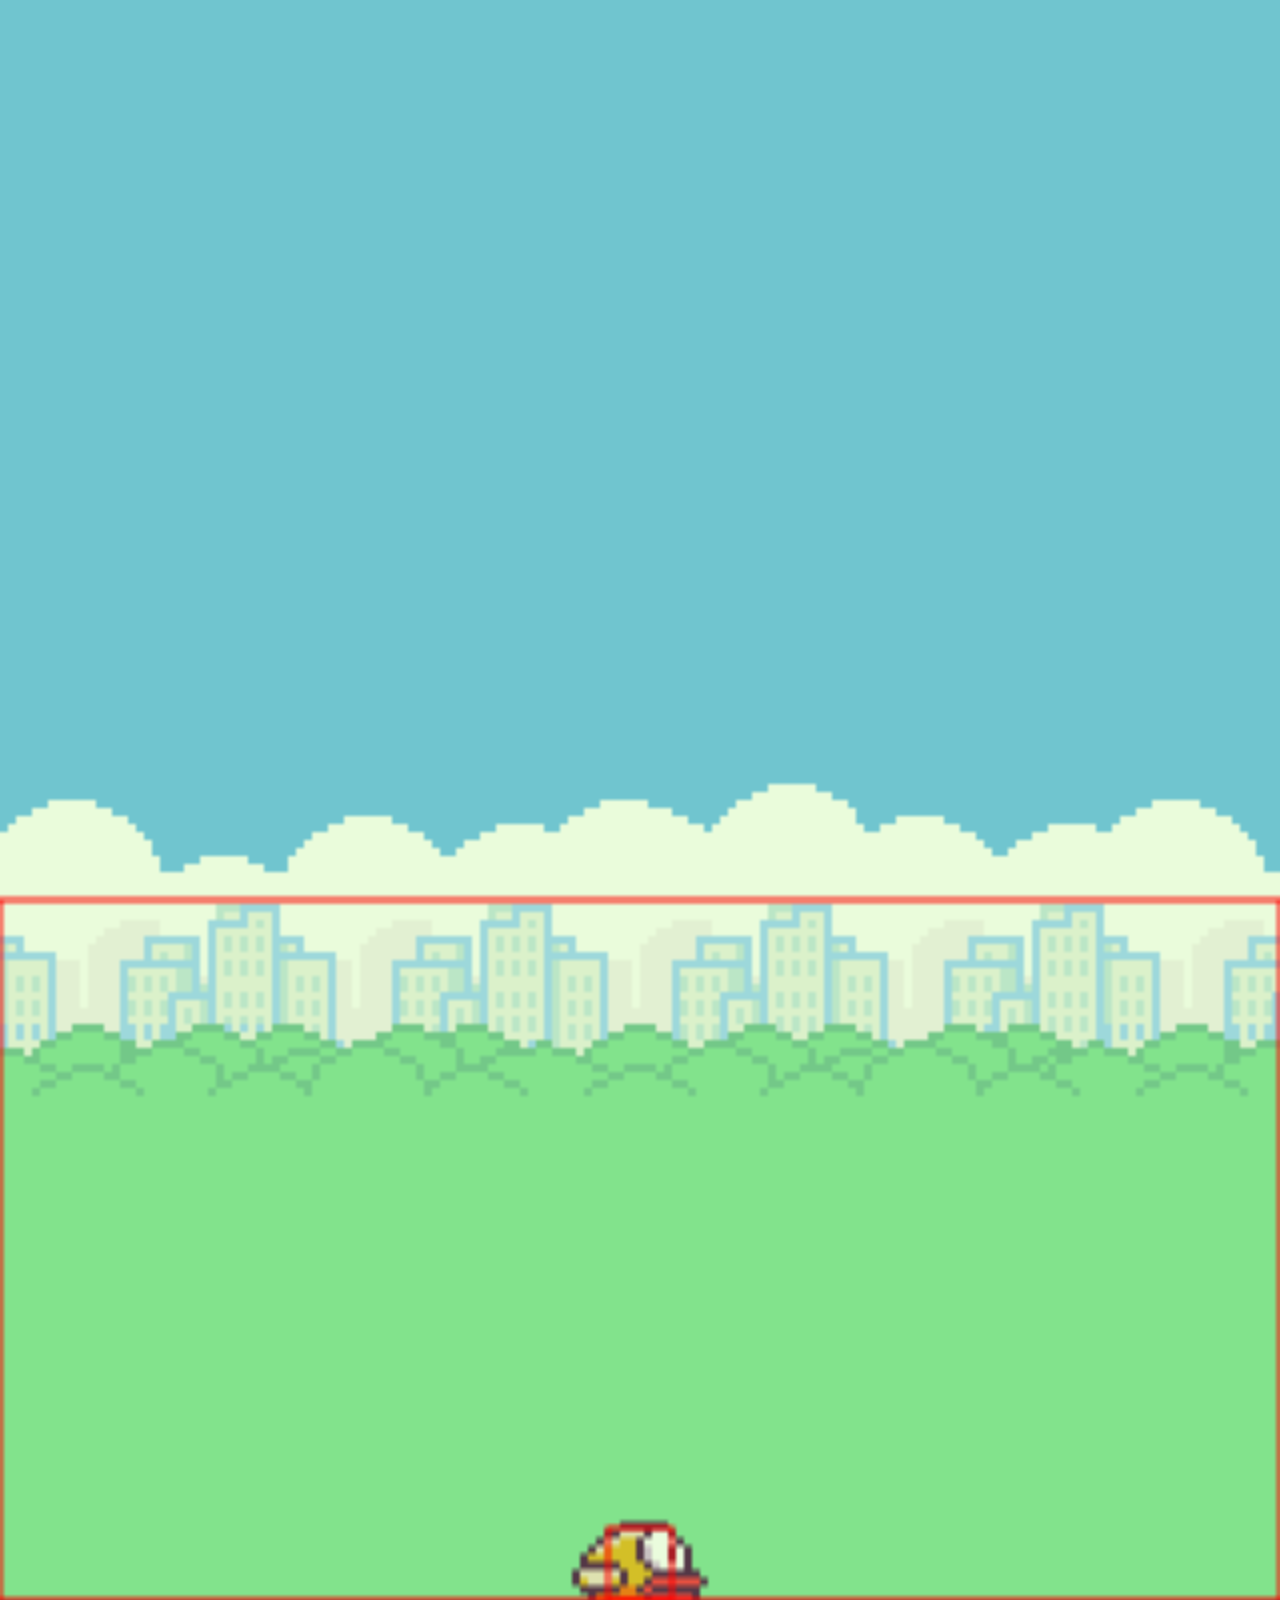
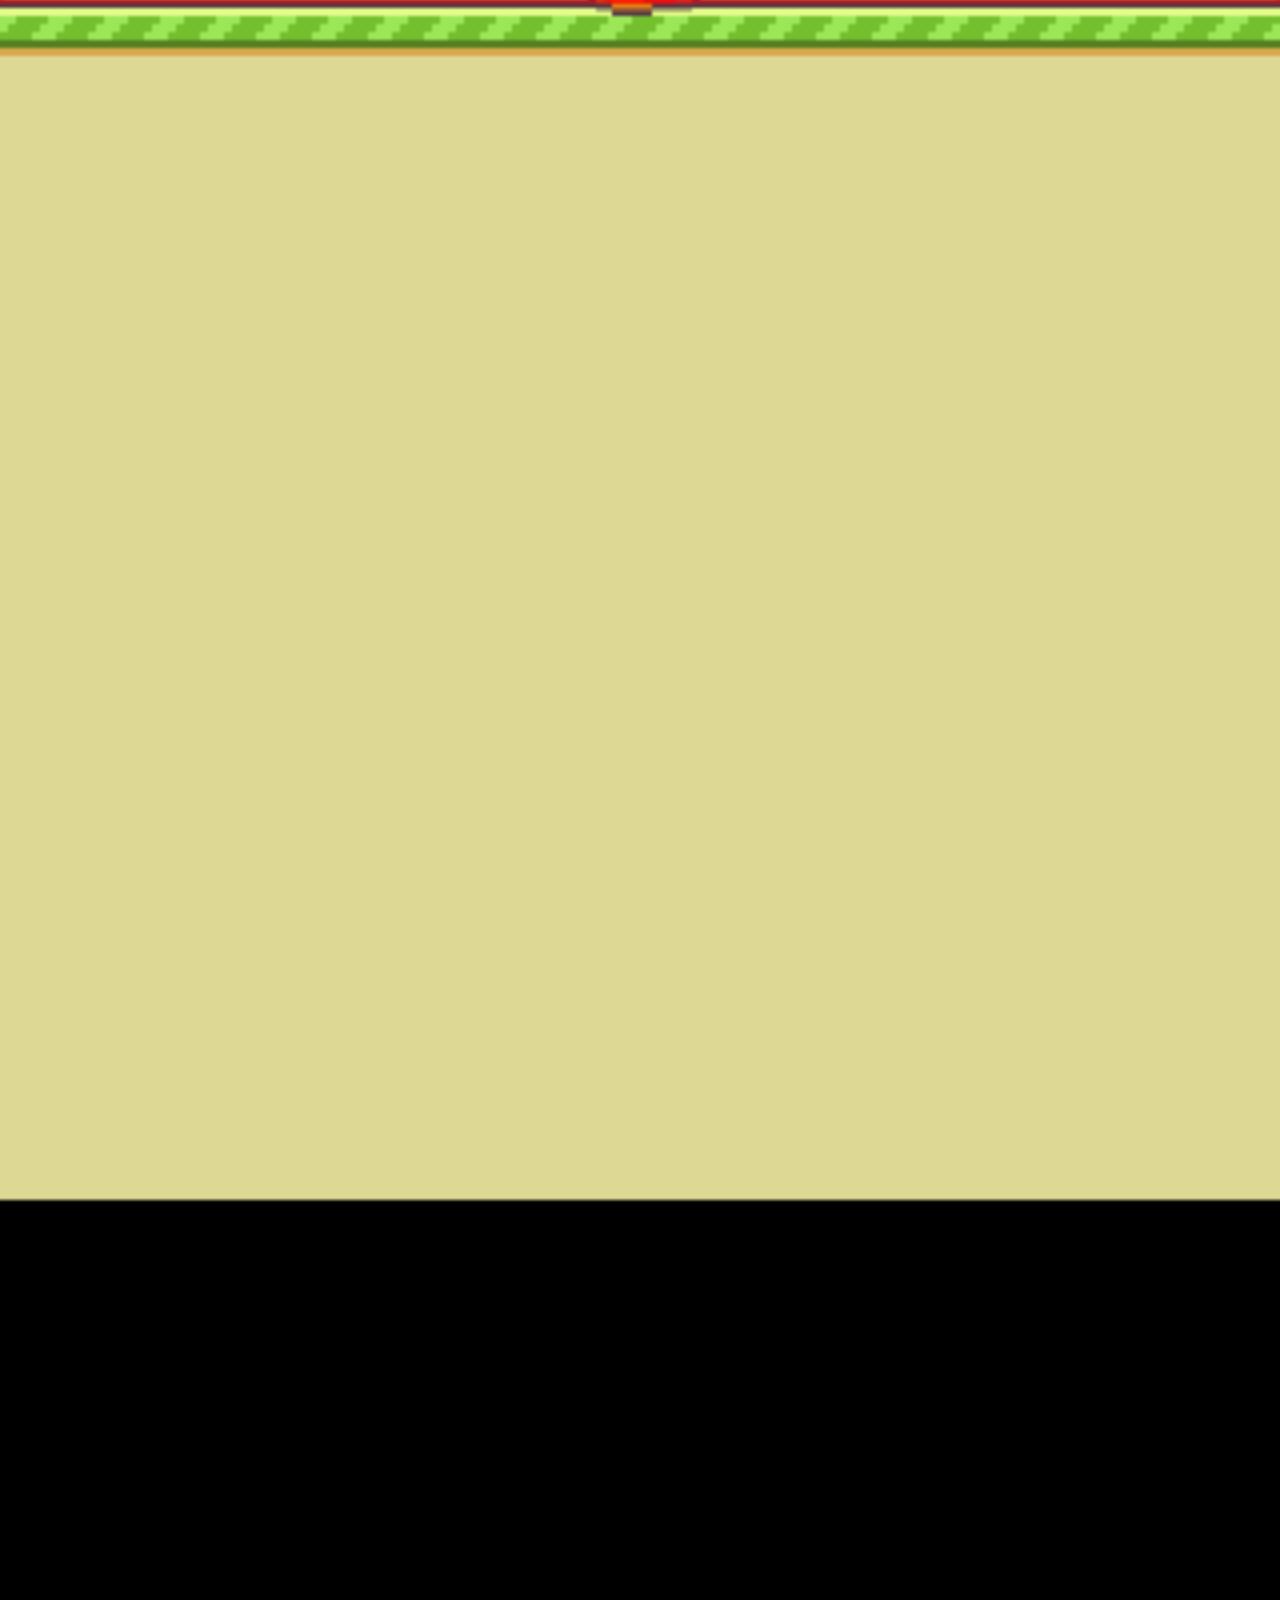
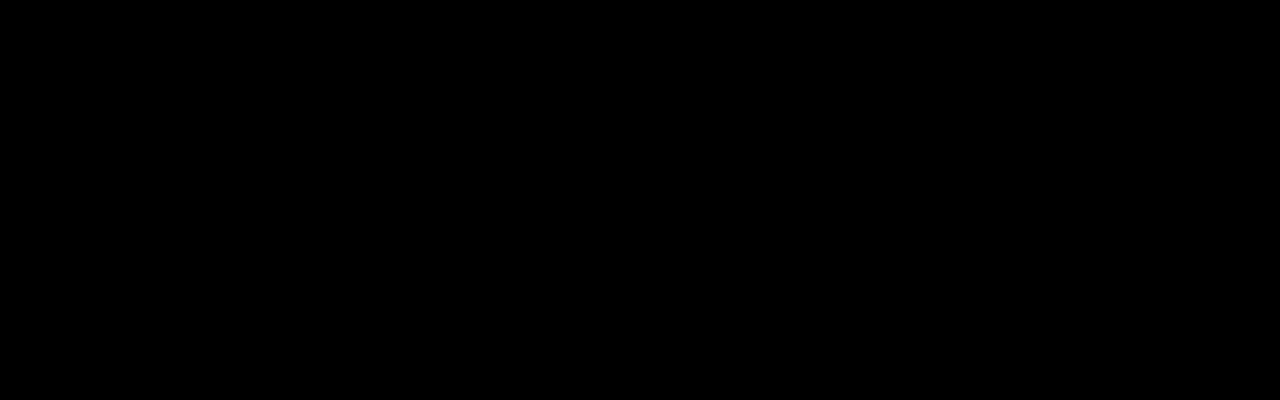
<file: index.html>
<!doctype html>
<html lang="en">
<head>
	<meta charset="UTF-8">
	<meta name="viewport" content="width=device-width, initial-scale=1, maximum-scale=1, minimum-scale=1, user-scalable=no">

	<meta name="apple-mobile-web-app-capable" content="yes">
	<meta name="mobile-web-app-capable" content="yes">

	<title>Super Carlos</title>

    <link rel="stylesheet" href="css/style.css">

    <!--<script src="js/lib/cocoon.js"></script>-->
    <script src="js/lib/class.js"></script>
    <script src="js/lib/komp.dev.js"></script>
    <script src="js/lib/pixi.js"></script>
    <script src="js/lib/tween.min.js"></script>

    <script src="js/canvas.js"></script>
    <script src="js/game.js"></script>

    <script src="js/creator.js"></script>
    <script src="js/transformcomponent.js"></script>
    <script src="js/displaycomponent.js"></script>
    <script src="js/displaysystem.js"></script>
    <script src="js/physicscomponent.js"></script>
    <script src="js/physicssystem.js"></script>
    <script src="js/blockspawningsystem.js"></script>
    <script src="js/inputsystem.js"></script>
    <script src="js/inputcomponent.js"></script>
    <script src="js/jumpcontrolsystem.js"></script>
    <script src="js/script.js"></script>
    <script src="js/scriptcomponent.js"></script>
    <script src="js/scriptsystem.js"></script>
    <script src="js/setvelocityscript.js"></script>
    <script src="js/collisioncomponent.js"></script>
    <script src="js/collisionsystem.js"></script>
    <script src="js/collisiondisplaysystem.js"></script>
    <script src="js/birdwithgroundcollisionhandler.js"></script>
    <script src="js/birdwithblockcollisionhandler.js"></script>
    <script src="js/statecomponent.js"></script>
    <script src="js/playingstateendingsystem.js"></script>
    <script src="js/countdowncomponent.js"></script>
    <script src="js/countdownsystem.js"></script>

    <script src="js/splashstate.js"></script>
    <script src="js/gamestate.js"></script>
    <script src="js/scorestate.js"></script>
    <script src="js/gameobject.js"></script>
    <script src="js/bird.js"></script>
    <script src="js/block.js"></script>
    <script src="js/blocks.js"></script>
    <script src="js/enemy.js"></script>
    <script src="js/enemies.js"></script>
</head>
<body>
<div id="fb-root"></div>
<script>
    var game = new Game();
    game.load();
</script>
</body>
</html>
</file>
<file: css/style.css>
* {
    padding: 0;
    margin: 0;
}

/* Center canvas and stuff */
canvas {
    background-color: #000;
    position: absolute;
    top: 0;
    bottom: 0;
    left: 0;
    right: 0;
}
</file>
